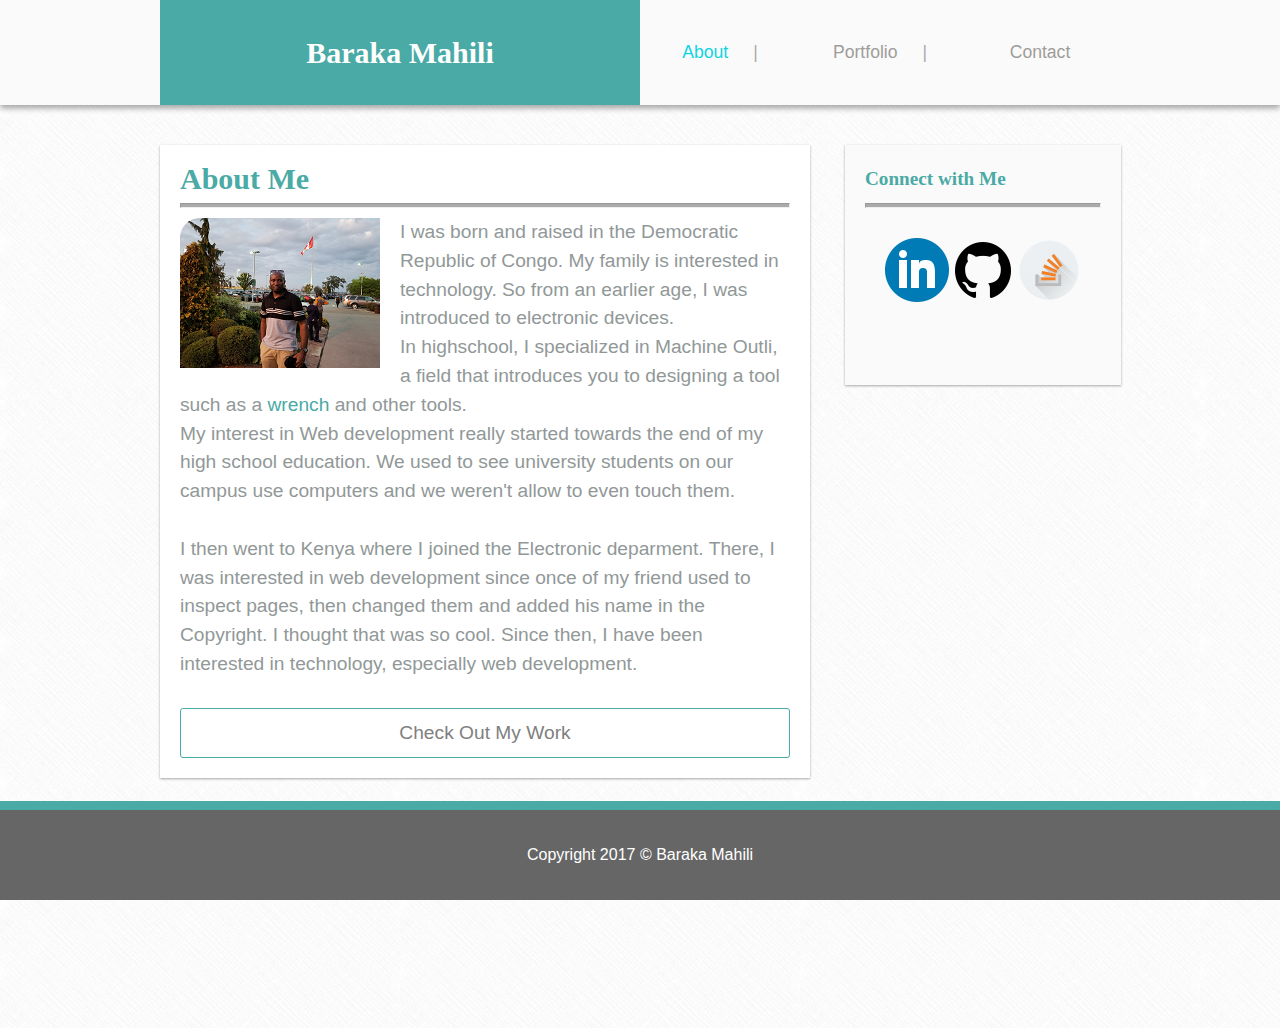
<file: index.html>
<!DOCTYPE html>
<html lang="en">
<head>
    <meta charset="UTF-8">
    <meta name="viewport" content="width=device-width, initial-scale=1.0">
    <link rel="stylesheet" href="./assets/css/reset.css">
    <link rel="stylesheet" href="./assets/css/style.css">
    <title>Baraka Mahili - About</title>

    <style>

    </style>
</head>
<body>

    <!-- Header -->
    
    <div id="header">

        <div class="nav">
            <div id="logo"><h1><a href="index.html">Baraka Mahili</a></h1></div>
            <div class="active"><a href="index.html">About</a> <span>|</span></div>
            <div><a href="portfolio.html">Portfolio</a> <span>|</span></div>
            <div><a href="contact.html">Contact</a></div>
        </div>

    </div>

    <!-- Main Content -->

    <div id="main-content">

        <div id="content-on-me">
            
            <div id="about">
                <h1>About Me</h1> 
                <hr>               
                <img src="./assets/images/Baraka-In-Windsor-Canada-Flag.png" alt="Baraka in Canada" width="200" height="150">
                <span>
                    I was born and raised in the Democratic Republic of Congo. My family is interested in technology. So from an earlier age, I was introduced to electronic devices.<br>
                    In highschool, I specialized in <b>Machine Outli</b>, a field that introduces you to designing a tool such as a <a href="https://en.wikipedia.org/wiki/Wrench" target="_blank">wrench</a> and other tools. <br>
                    My interest in Web development really started towards the end of my high school education. We used to see university students on our campus use computers and we weren't allow to even touch them.
                </span><br><br>
                <p>
                    I then went to Kenya where I joined the Electronic deparment. There, I was interested in web development since once of my friend used to inspect pages, then changed them and added his name in the Copyright. I thought that was so cool.
                    Since then, I have been interested in technology, especially web development.
                </p> <br>
                <a href="portfolio.html"><p id="go-to-portfolio">Check Out My Work</p></a>
            </div>

            <div id="social-media">
                <h2>Connect with Me</h2>
                <hr>
                <div id="social-media-icons">                        
                        <div><a href="https://www.linkedin.com/in/baraka-mahili-13971564/" target="_blank"><img src="./assets/images/linkedin-icon.png" alt="Linkedin Icon"></a></div>
                        <div><a href="https://github.com/gbmahili" target="_blank"><img src="./assets/images/github-icon.png" alt="GitHub Icon"></a></div>
                        <div><a href="https://stackoverflow.com/users/5051309/baraka-mahili" target="_blank"><img src="./assets/images/StackOverflow-icon.png" alt="StackOverflow-icon"></a></div>
                </div>
            </div>

        </div>

    </div>

    <!-- Footer -->

    <div id="footer">
        Copyright 2017 &copy; Baraka Mahili
    </div>
      
</body>
</html>
</file>
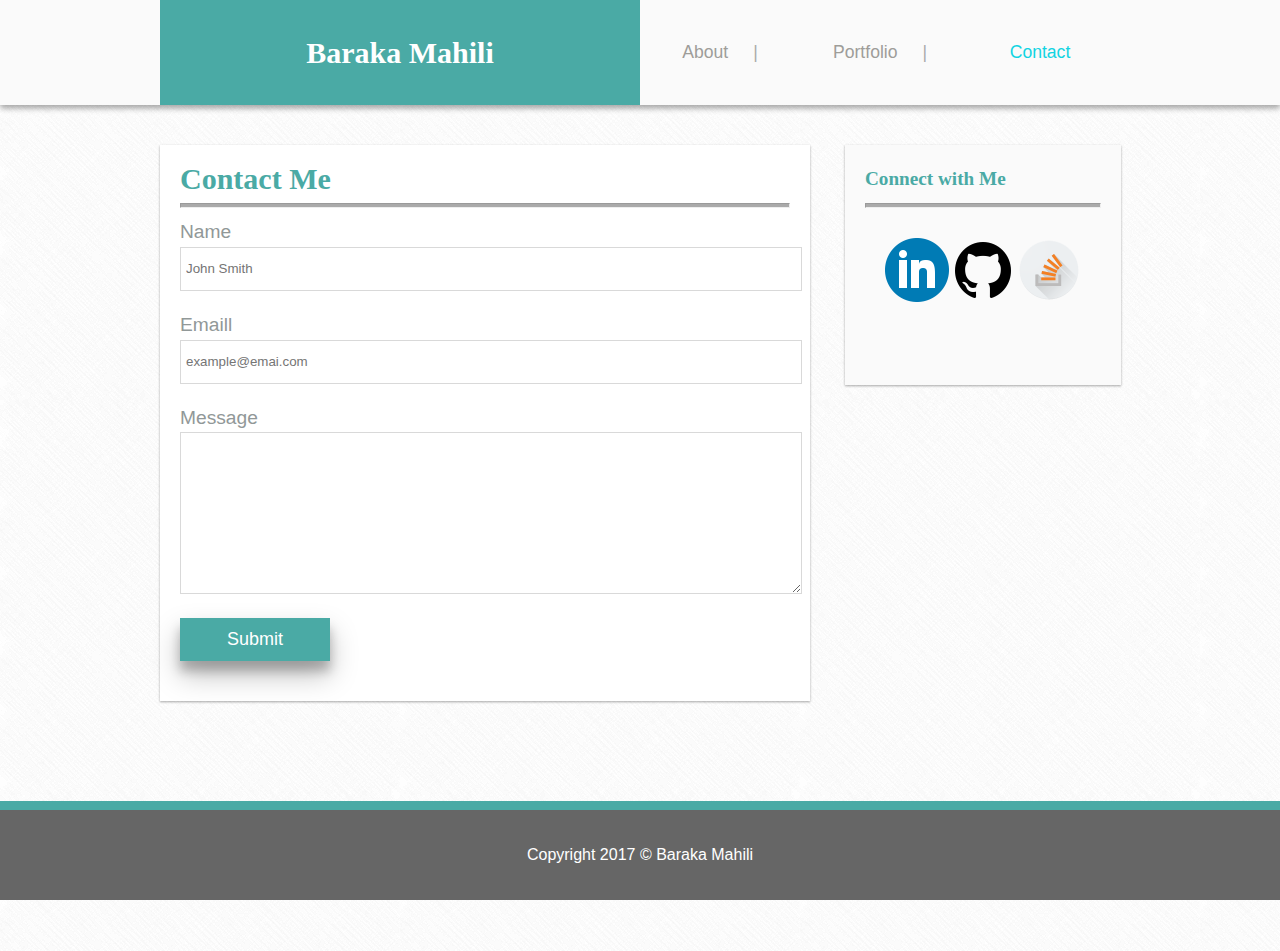
<file: contact.html>
<!DOCTYPE html>
<html lang="en">
<head>
    <meta charset="UTF-8">
    <meta name="viewport" content="width=device-width, initial-scale=1.0">
    <link rel="stylesheet" href="./assets/css/reset.css">
    <link rel="stylesheet" href="./assets/css/style.css">
    <title>Baraka Mahili - Contact</title>

    <style>

    </style>
</head>
<body>

    <!-- Header -->
    
    <div id="header">

        <div class="nav">
            <div id="logo"><h1><a href="index.html">Baraka Mahili</a></h1></div>
            <div><a href="index.html">About</a> <span>|</span></div>
            <div><a href="portfolio.html">Portfolio</a> <span>|</span></div>
            <div class="active"><a href="contact.html">Contact</a></div>
        </div>

    </div>

    <!-- Main Content -->

    <div id="main-content">

        <div id="content-on-me">
            
            <div id="about">
                <h1>Contact Me</h1> 
                <hr>
                  
                <form>
                    <div class="form">
                        <div>
                            <label for="name">Name</label><br>
                            <input type="text" class="form-control" id="name" placeholder="John Smith" required>
                        </div>
                        <div>
                            <label for="email">Emaill</label><br>
                            <input type="email" class="form-control" id="email" placeholder="example@emai.com" required>
                        </div>
                        <div>
                            <label for="msg">Message</label><br>
                            <textarea name="msg" id="msg" cols="30" rows="10" required></textarea>
                        </div>
                        <div>
                            <input type="button" value="Submit">
                        </div>
                    </div>

                </form>
                
            </div>

            <div id="social-media">
                <h2>Connect with Me</h2>
                <hr>
                <div id="social-media-icons">                        
                    <div><a href="https://www.linkedin.com/in/baraka-mahili-13971564/" target="_blank"><img src="./assets/images/linkedin-icon.png" alt="Linkedin Icon"></a></div>
                    <div><a href="https://github.com/gbmahili" target="_blank"><img src="./assets/images/github-icon.png" alt="GitHub Icon"></a></div>
                    <div><a href="https://stackoverflow.com/users/5051309/baraka-mahili" target="_blank"><img src="./assets/images/StackOverflow-icon.png" alt="StackOverflow-icon"></a></div>
                </div>
            </div>

        </div>

    </div>

    <!-- Footer -->

    <div id="footer">
        Copyright 2017 &copy; Baraka Mahili
    </div>
      
</body>
</html>
</file>
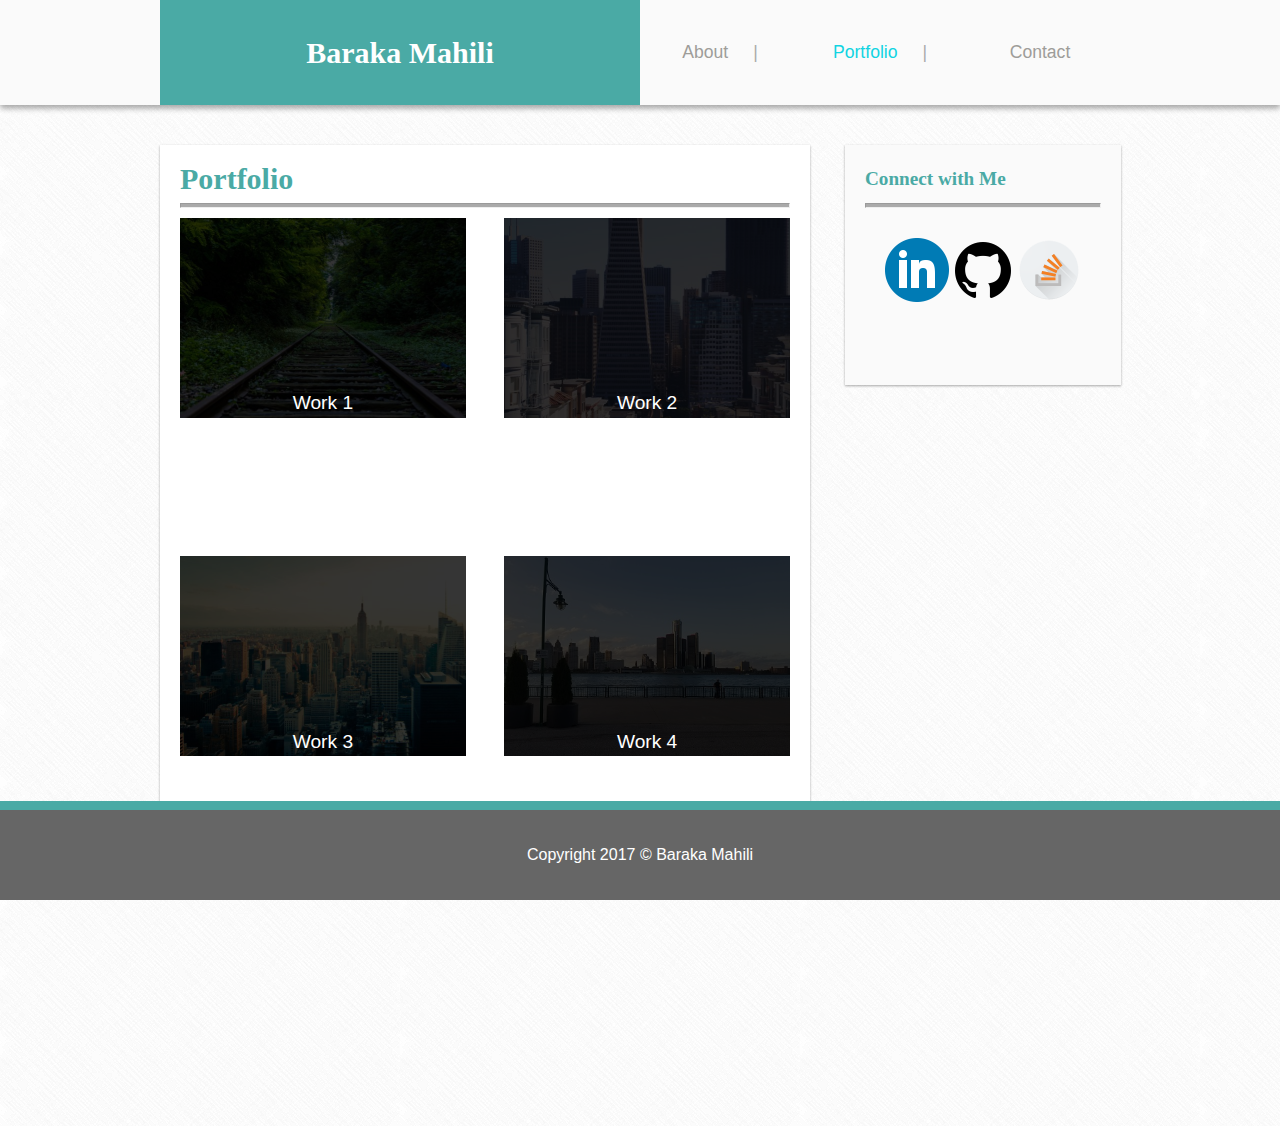
<file: portfolio.html>
<!DOCTYPE html>
<html lang="en">
<head>
    <meta charset="UTF-8">
    <meta name="viewport" content="width=device-width, initial-scale=1.0">
    <link rel="stylesheet" href="./assets/css/reset.css">
    <link rel="stylesheet" href="./assets/css/style.css">
    <title>Baraka Mahili - Portfolio</title>

    <style>

    </style>
</head>
<body>

    <!-- Header -->
    
    <div id="header">

        <div class="nav">
            <div id="logo"><h1><a href="index.html">Baraka Mahili</a></h1></div>
            <div><a href="index.html">About</a> <span>|</span></div>
            <div class="active"><a href="portfolio.html">Portfolio</a> <span>|</span></div>
            <div><a href="contact.html">Contact</a></div>
        </div>

    </div>

    <!-- Main Content -->

    <div id="main-content">

        <div id="content-on-me">
            
            <div id="about">
                <h1>Portfolio</h1> 
                <hr>
                <div id="my-work">              
                    <div class="show case1" title="Railroad">Work 1</div>
                    <div class="show case2" title="California">Work 2</div>
                    <div class="show case3" title="Manhattan">Work 3</div>
                    <div class="show case4" title="DetroitView From Canada">Work 4</div>
                </div> 
            </div>


            <div id="social-media">
                <h2>Connect with Me</h2>
                <hr>
                <div id="social-media-icons">                        
                    <div><a href="https://www.linkedin.com/in/baraka-mahili-13971564/" target="_blank"><img src="./assets/images/linkedin-icon.png" alt="Linkedin Icon"></a></div>
                    <div><a href="https://github.com/gbmahili" target="_blank"><img src="./assets/images/github-icon.png" alt="GitHub Icon"></a></div>
                    <div><a href="https://stackoverflow.com/users/5051309/baraka-mahili" target="_blank"><img src="./assets/images/StackOverflow-icon.png" alt="StackOverflow-icon"></a></div>
                </div>
            </div>

        </div>

    </div>

    <!-- Footer -->

    <div id="footer">
        Copyright 2017 &copy; Baraka Mahili
    </div>
      
</body>
</html>
</file>
<file: assets/css/style.css>
body {
    font-family: 'Arial', 'Helvetica Neue', Helvetica, sans-serif;
    background-image: url("../images/crossword.png");
    background-color: #cccccc;
}

.nav{
    display: grid;
    grid-template-columns: 3fr 1fr 1fr 1fr;
    color: black;
    align-items: center;
    justify-content: center;
    text-align: center;
    color: #9E9D99;
    font-size: 1.1em;
}


#logo{
    background: #4AAAA5;
    padding: 1.5em;
    font-size: 25px;
    font-weight: bold;
    
}
#logo a {
    color: white;
}
.nav a{
    color: #9E9D99;
    text-decoration: none;
}

.nav a:hover{
    color: rgb(17, 212, 226);
}

#header{
    background: #FAFAFA;
    box-shadow: 0 3px 6px rgba(0,0,0,0.16), 0 3px 6px rgba(0,0,0,0.23);
}

.nav, #main-content{
    margin: 0 auto;
    width: 960px;
}

#main-content{    
    margin-bottom: 50px; 
}

.nav div span{
    color: #aaa;
    margin-left: 20px;
}

#content-on-me{
    display: grid;
    grid-template-columns: 2fr 1fr;
    grid-column-gap: 35px;
    margin-top: 40px;
    padding-bottom: 200px;
}

#about{
    background-color: #FFF; 
    width: 610px;      
}

#about > a {
    text-decoration: none;
}

#about > span a {
    color: #4AAAA5;
    text-decoration: none;
}

#about > img{
    border-radius: 20px 0;
}

#social-media{
    background-color: #FAFAFA; 
    height: 200px;
}

#about, #social-media{
    font-size: 1.2em;
    line-height: 150%;
    padding: 20px;
    color: #919898;
    box-shadow: 0 1px 3px rgba(0,0,0,0.12), 0 1px 2px rgba(0,0,0,0.24);
    transition: all 0.3s cubic-bezier(.25,.8,.25,1);
}

#social-media:hover{
    box-shadow: 0 14px 28px rgba(0,0,0,0.25), 0 10px 10px rgba(0,0,0,0.22);
}

#social-media-icons{
    display: grid;
    grid-template-columns: 1fr 1fr 1fr;
    grid-column-gap: 2px;
    padding: 20px;
}

#social-media-icons img:hover{
    opacity: 0.8;
}

#about > img {
    float: left;
    padding-right: 20px;
}

hr{
    height: 3px;
    background: #aaa;
}

#footer{
    display: grid;
    grid-auto-rows: minmax(50px, auto);
    background: #666666;
    align-items: center;
    justify-content: center;
    padding: 20px;
    position: fixed;
    bottom: 0;
    right: 0;
    left: 0;
    color: white;
    border-top: 9px solid #4AAAA5;
}

#go-to-portfolio{   
    padding: 10px;
    color: grey;
    text-align: center;
    border: 1px solid #4AAAA5;
    border-radius: 3px;
}

#go-to-portfolio:hover{
    background: #4AAAA5;
    color: white;
    cursor: pointer;
    box-shadow: 0 14px 28px rgba(19, 56, 54, 0.25), 0 10px 10px rgba(0,0,0,0.22);
}

.active a{
    color: rgb(17, 212, 226);
}

/* Potfolio CSS Code: My Work Section */

#my-work{
    display: grid;
    grid-template-columns: 1fr 1fr;
    width: 100%;
    grid-auto-rows: minmax(300px, auto);
    grid-gap: 2em;
}

.show{
    background: blue;
    display: grid;
    height: 200px;
    justify-content: center;
    align-items: end;
    color: white;
    background-color: #353535;
    background-blend-mode: multiply;
    background-size: cover;
    background-position: top left;
    transition: all ease-in-out 300ms;
}

.show:hover{
    background-blend-mode: initial;
    box-shadow: 0 14px 28px rgba(0,0,0,0.25), 0 10px 10px rgba(0,0,0,0.22);
    cursor: pointer;
}

.case1{  
    background-image: url("../images/case1-railroad.jpg");
}

.case2{
    background-image: url("../images/case2-skyscrapper.jpg");
}

.case3{
    background-image: url("../images/case3-manhattan.jpg");
}

.case4{
    background-image: url("../images/Detroit-View-FromCanada.jpg");
}

/* Contact Form CSS */
input{
    width: 100%;
    border: 1px solid rgba(105, 104, 104, 0.25);
    height: 2.4em;
    padding: 5px;
    margin-bottom: 20px;
}

textarea:focus, input:focus{   
    outline: none;
    border: 1px solid #4AAAA5;
}
textarea{
    width: 100%;
    padding: 5px;
    border: 1px solid rgba(105, 104, 104, 0.25);
    margin-bottom: 15px;
}

input[type=button]{
    width: 150px;
    background: #4AAAA5;
    color: white;
    border: 1px solid #4AAAA5;
    font-size: 18px;
    box-shadow: 0 14px 28px rgba(0,0,0,0.25), 0 10px 10px rgba(0,0,0,0.22);
}

input[type=button]:hover{    
    box-shadow: 0 1px 3px rgba(0,0,0,0.12), 0 1px 2px rgba(0,0,0,0.24);
    transition: all 0.3s cubic-bezier(.25,.8,.25,1);
    cursor: pointer;
}

h1{
    font-size: 30px;
}

h1, h2{
    font-family: 'Georgia', Times, Times New Roman, serif;
    color: #4AAAA5;
    font-weight: bold;
}
</file>
